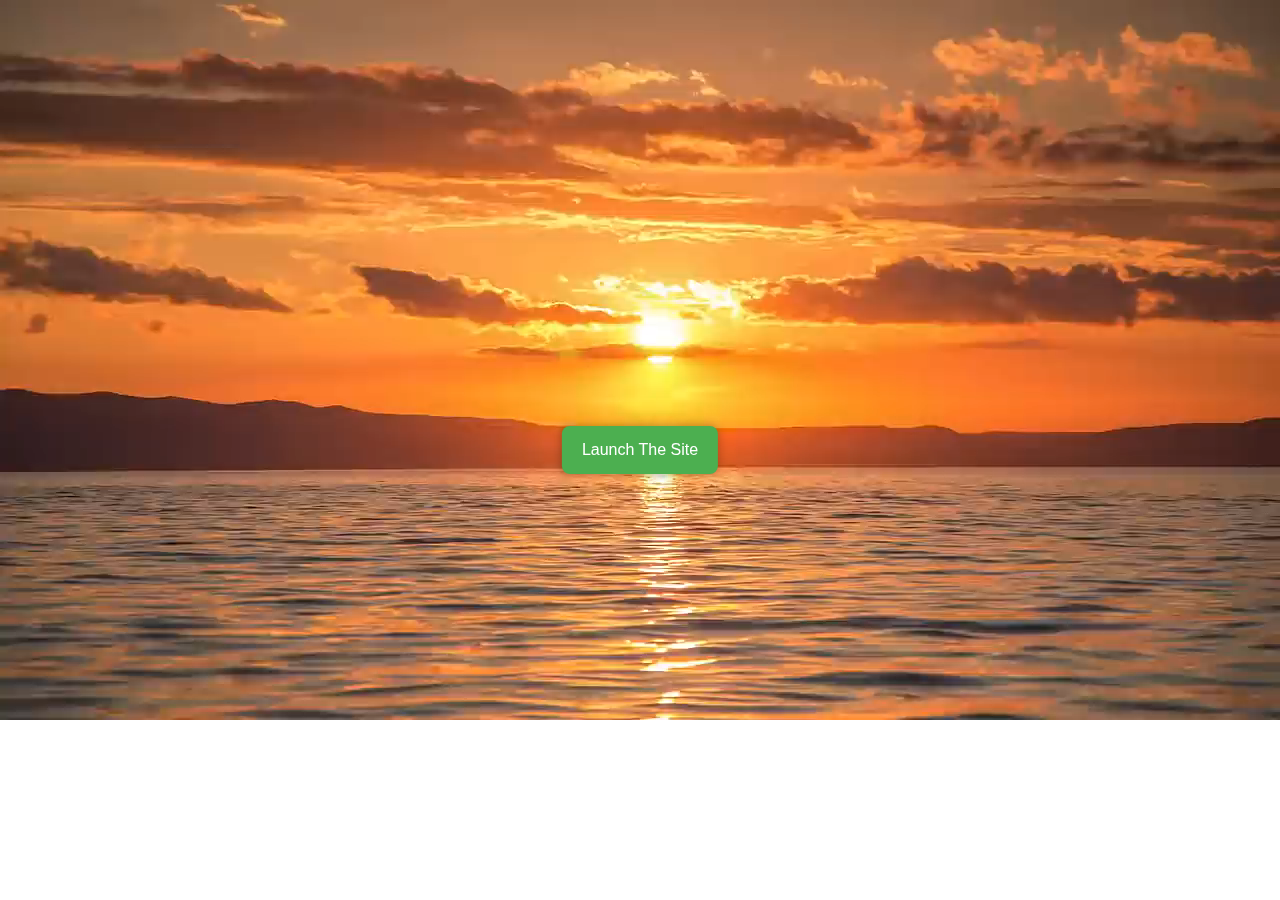
<file: launch.html>
<!DOCTYPE html>
<html lang="en">
<head>
    <meta charset="UTF-8">
    <meta name="viewport" content="width=device-width, initial-scale=1.0">
    <title>Video Redirect</title>
    <style>
        body {
            margin: 0;
            overflow: hidden;
        }

        #myVideo {
            width: 100%;
            height: auto;
            display: block;
        }

        #myVideo::-webkit-media-controls {
            display: none !important;
        }

        #myVideo::-webkit-media-controls-enclosure {
            display: none !important;
        }

        #myVideo::-webkit-media-controls-panel {
            display: none !important;
        }

        #myVideo::-webkit-media-controls-play-button {
            display: none !important;
        }

        #startButton {
    position: absolute;
    top: 50%;
    left: 50%;
    transform: translate(-50%, -50%);
    background-color: #4CAF50;
    color: white;
    padding: 15px 20px;
    font-size: 16px;
    cursor: pointer;
    border: none;
    border-radius: 8px;
    outline: none;
    transition: background-color 0.3s ease, transform 0.3s ease, box-shadow 0.3s ease;
    box-shadow: 0 0 10px rgba(0, 0, 0, 0.3); /* Initial box-shadow for a subtle glow */
}

#startButton:hover {
    background-color: #45a049; /* Darker shade on hover */
    transform: translate(-50%, -50%) scale(1.05);
    box-shadow: 0 0 20px rgba(69, 160, 73, 0.8), 0 0 10px rgba(0, 0, 0, 0.3);
    /* Glow effect on hover */
}
    </style>
</head>
<body>

<!-- Your video element -->
<video id="myVideo">
    <source src="./video.mp4" type="video/mp4">
    Your browser does not support the video tag.
</video>

<!-- Start Video Button -->
<button id="startButton" onclick="startVideo()">Launch The Site</button>

<script>
    function redirectToPage() {
        window.location.href = 'index.html';
    }

    function startVideo() {
        var video = document.getElementById('myVideo');
        video.play();
        document.getElementById('startButton').style.display = 'none';
    }

    // Get the video element
    var video = document.getElementById('myVideo');

    video.addEventListener('ended', function() {
        redirectToPage();
    });
</script>

</body>
</html>
</file>
